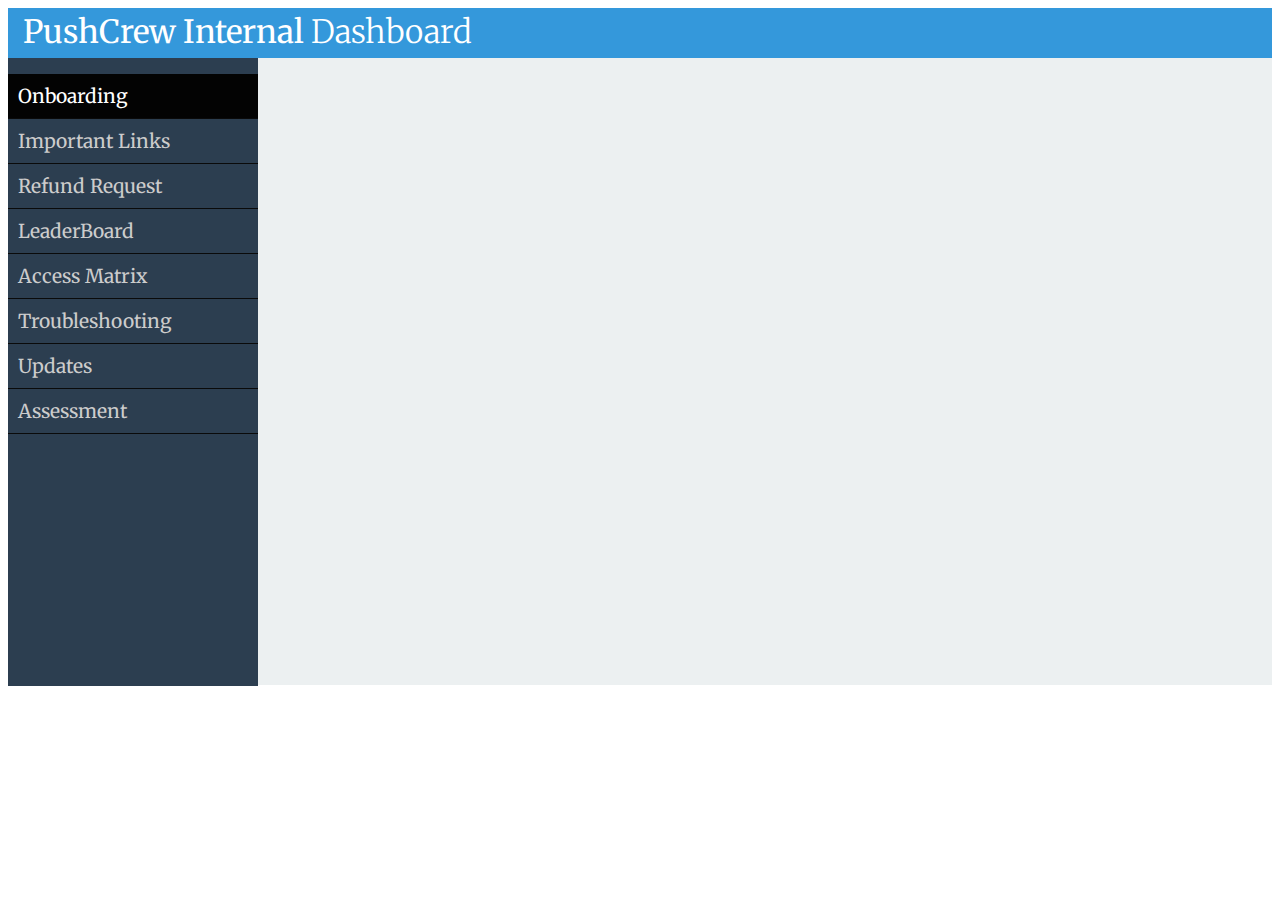
<file: index.html>
<!DOCTYPE HTML>
<html>
<head>
<title>PushCrew Internal Dashboard</title>
<link rel="stylesheet" type="text/css" href="global.css" />
</head>
<body>
	<div id="header">
		<div class="logo">
			<a href="index.html">PushCrew Internal <span>Dashboard</span></a>
		</div>
	</div>

	<div id="container">
		<div class="sidebar">
			<ul id="nav">
				<li><a class="selected" href="onboarding.html" target="content">Onboarding</a></li>
				<li><a href="links.html" target="content">Important Links</a></li>
				<li><a href="refund.html" target="content">Refund Request</a></li>
				<li><a href="leaderboard.html" target="content">LeaderBoard</a></li>
				<li><a href="access_matrix.html" target="content">Access Matrix</a></li>
				<li><a href="troubleshooting.html" target="content">Troubleshooting</a></li>
				<li><a href="updates.html" target="content">Updates</a></li>
				<li><a href="assessment.html" target="content">Assessment</a></li>
			</ul>
		</div>
		<div id="main_content" class="content">
			<iframe name="content" src="" width="100%" height="628px" frameborder="0"></iframe>
			<!--<h1>Dashboard</h1>
			<p>Here you can add stuff...</p>-->
		</div>
	</div>
</body>
</html>
</file>
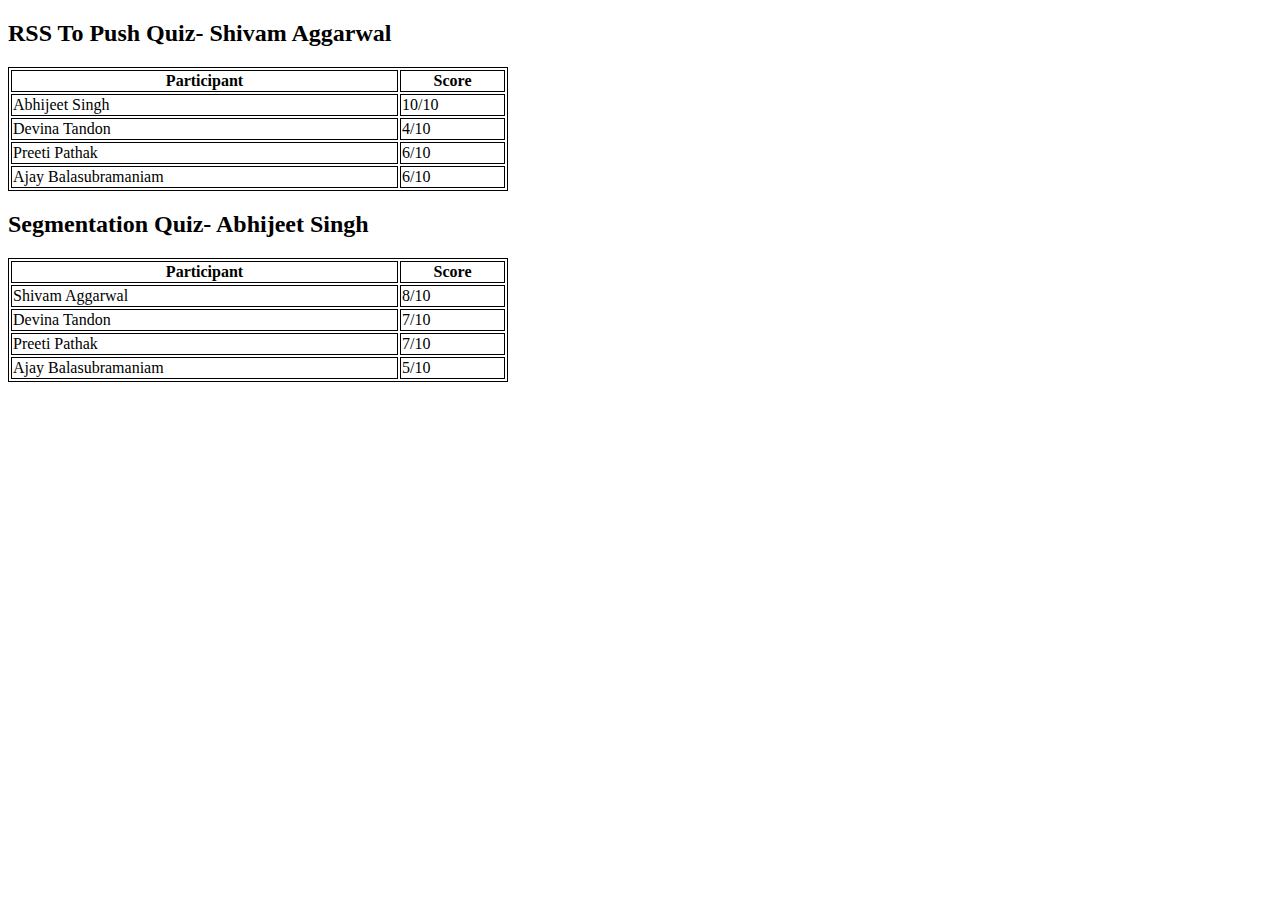
<file: assessment.html>
<!DOCTYPE html>
<html>
<head>
	<title>Assessment Details</title>
	<style>
		table, th, td {
		  border: 1px solid black;
	}
	</style>
</head>
<body>
	<h2>RSS To Push Quiz- Shivam Aggarwal</h2>

	<table style="width:500px">
	  <tr>
	    <th>Participant</th>
	    <th>Score</th> 
	  </tr>
	  <tr>
	    <td>Abhijeet Singh</td>
	    <td>10/10</td>
	  </tr>
	  <tr>
	    <td>Devina Tandon</td>
	    <td>4/10</td>
	  </tr>
	  <tr>
	    <td>Preeti Pathak</td>
	    <td>6/10</td>
	  </tr>
	  <tr>
	  	<td>Ajay Balasubramaniam</td>
	  	<td>6/10</td>
	  </tr>
	</table>
	
	<h2>Segmentation Quiz- Abhijeet Singh</h2>

	<table style="width:500px">
	  <tr>
	    <th>Participant</th>
	    <th>Score</th> 
	  </tr>
	  <tr>
	    <td>Shivam Aggarwal</td>
	    <td>8/10</td>
	  </tr>
	  <tr>
	    <td>Devina Tandon</td>
	    <td>7/10</td>
	  </tr>
	  <tr>
	    <td>Preeti Pathak</td>
	    <td>7/10</td>
	  </tr>
	  <tr>
	  	<td>Ajay Balasubramaniam</td>
	  	<td>5/10</td>
	  </tr>
	</table>
</body>
</html>
</file>
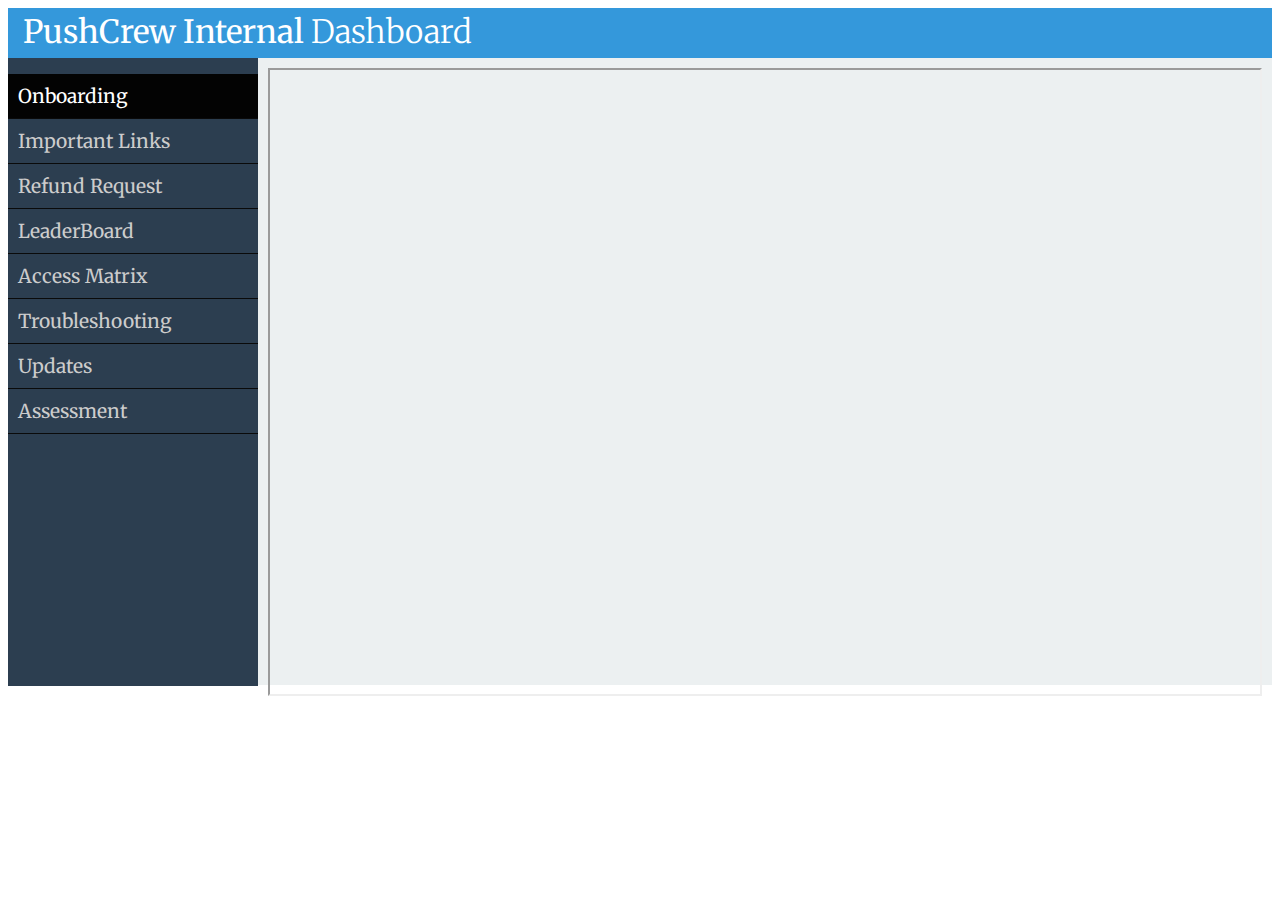
<file: index_new.html>
<!DOCTYPE HTML>
<html>
<head>
<title>PushCrew Internal Dashboard</title>
<link rel="stylesheet" type="text/css" href="global.css" />
</head>
<body>
	<div id="header">
		<div class="logo">
			<a href="index_new.html">PushCrew Internal <span>Dashboard</span></a>
		</div>
	</div>

	<div id="container">
		<div class="sidebar">
			<ul id="nav">
				<li><a class="selected" href="onboarding.html" target="content">Onboarding</a></li>
				<li><a href="links.html" target="content">Important Links</a></li>
				<li><a href="refund.html" target="content">Refund Request</a></li>
				<li><a href="leaderboard.html" target="content">LeaderBoard</a></li>
				<li><a href="access_matrix.html" target="content">Access Matrix</a></li>
				<li><a href="troubleshooting.html" target="content">Troubleshooting</a></li>
				<li><a href="updates.html" target="content">Updates</a></li>
				<li><a href="assessment.html" target="content">Assessment</a></li>
			</ul>
		</div>
		<div id="main_content" class="content">
			<iframe name="content" src="" width="100%" height="628px"></iframe>
			<!--<h1>Dashboard</h1>
			<p>Here you can add stuff...</p>-->
		</div>
	</div>
</body>
</html>
</file>
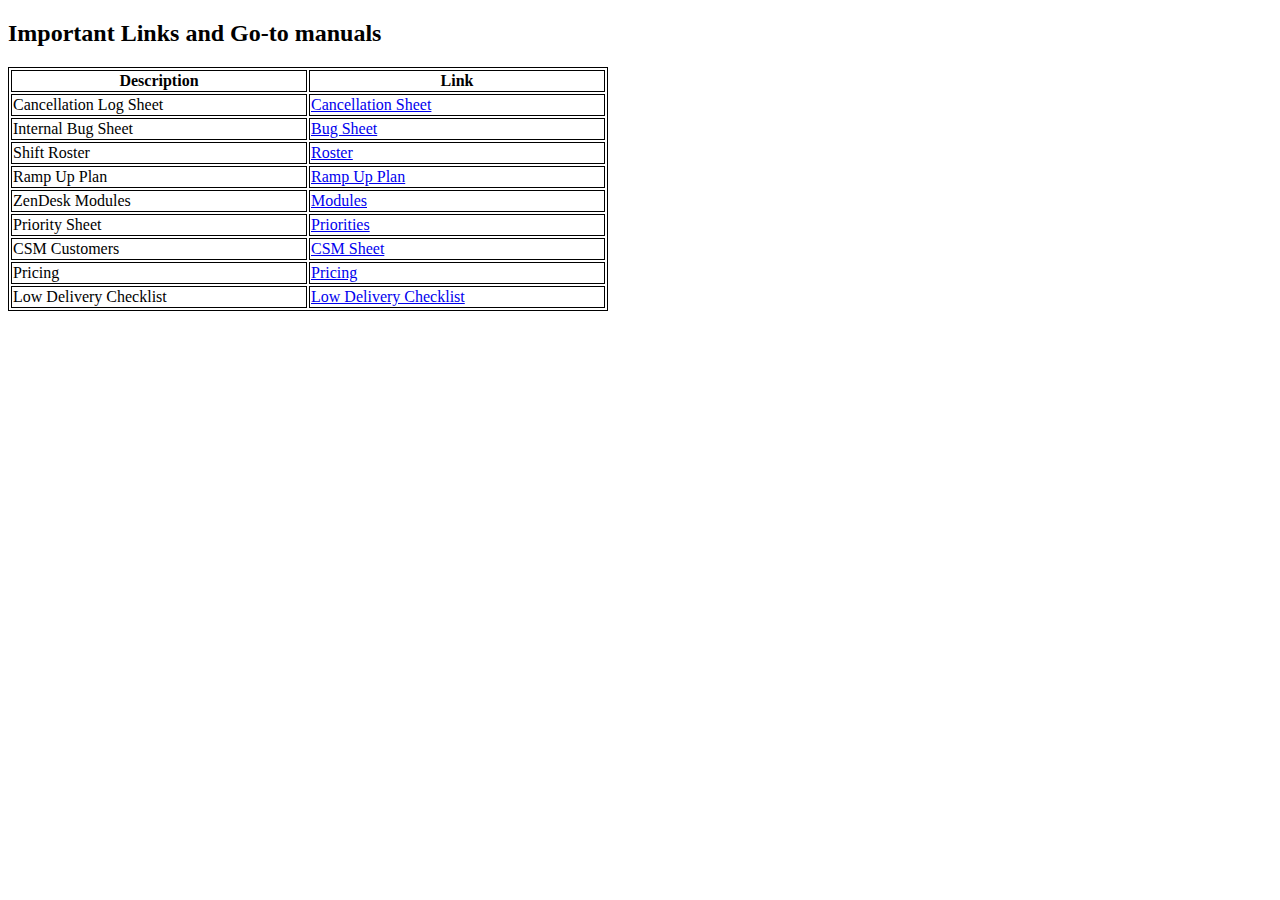
<file: links.html>
<!DOCTYPE html>
<html>
<head>
	<title>Important Links</title>
	<style>
		table, th, td {
		  border: 1px solid black;
}
</style>
</head>
<body>
	<h2>Important Links and Go-to manuals</h2>

	<table style="width:600px">
	  <tr>
	    <th>Description</th>
	    <th>Link</th> 
	  </tr>
	  <tr>
	    <td>Cancellation Log Sheet</td>
	    <td><a href="https://docs.google.com/spreadsheets/d/1TAKt7xfxm1TE8hrCyJDrHva-0H4Th3eIxyMEf9plWYI/edit?usp=sharing_eip&ts=5cab09e8" target="_blank"> Cancellation Sheet</td>
	  </tr>
	  <tr>
	    <td>Internal Bug Sheet</td>
	    <td><a href="https://docs.google.com/spreadsheets/d/1HsOJUp1OQq6-3CS8vKwkfkHthItIDMvAj8qRqqnLVwA/edit?usp=sharing_eip&ts=5cac8106" target="_blank"> Bug Sheet</td>
	  </tr>
	  <tr>
	    <td>Shift Roster</td>
	    <td><a href="https://docs.google.com/spreadsheets/d/1zMVU6TaXD6O7UYcZHG3fiEHtYYVENPsmO4pW1uFVXXA/edit?ts=5c8f5080#gid=273603197" target="_blank"> Roster</td>
	  </tr>
	  <tr>
	  	<td>Ramp Up Plan</td>
	  	<td><a href="https://docs.google.com/spreadsheets/d/1YbcY-0Ob-GMePxkE1-Ha5dBFgGshNR-AhLB3jMmlYrc/edit?ts=5c8f4b6d#gid=1005481187" target="_blank"> Ramp Up Plan</a></td>
	  </tr>
	  <tr>
	  	<td>ZenDesk Modules</td>
	  	<td><a href="https://docs.google.com/document/d/1I9KHC9xDgryCXxV0lZcqz5OzXGZIMnjc-yzfG6XKPqM/edit" target="_blank"> Modules</a></td>
	  </tr>
	  <tr>
	  	<td>Priority Sheet</td>
	  	<td><a href="https://docs.google.com/document/d/1ioOWDXsrOY9JzpOMhitrvqHPyKCjo8YxJkjRij0oQcs/edit" target="_blank"> Priorities</a></td>
	  </tr>
	  <tr>
	  	<td>CSM Customers</td>
	  	<td><a href="https://docs.google.com/spreadsheets/d/1xvrul1MsaT5VR2HMoIuGUy6jiDRwhdhg-N7Eye1TUkU/edit?ts=5ca1c222#gid=324168204" target="_blank"> CSM Sheet</a></td>
	  </tr>
	  <tr>
	  	<td>Pricing</td>
	  	<td><a href="https://docs.google.com/spreadsheets/d/157rEXe-mGB8QLiqD_i_ZUbvquBVd_1laCICfYg6BAA0/edit?ts=5c9df893#gid=1059320420" target="_blank"> Pricing</a></td>
	  </tr>
	  <tr>
	  	<td>Low Delivery Checklist</td>
	  	<td><a href="https://docs.google.com/spreadsheets/d/19XROsxr2Bsz_x1yLWoc46ydjDUmof3jw-zZYCOEjlO0/edit?ts=5c63fb68#gid=0" target="_blank"> Low Delivery Checklist</a></td>
	  </tr>
	</table>
</body>
</html>
</file>
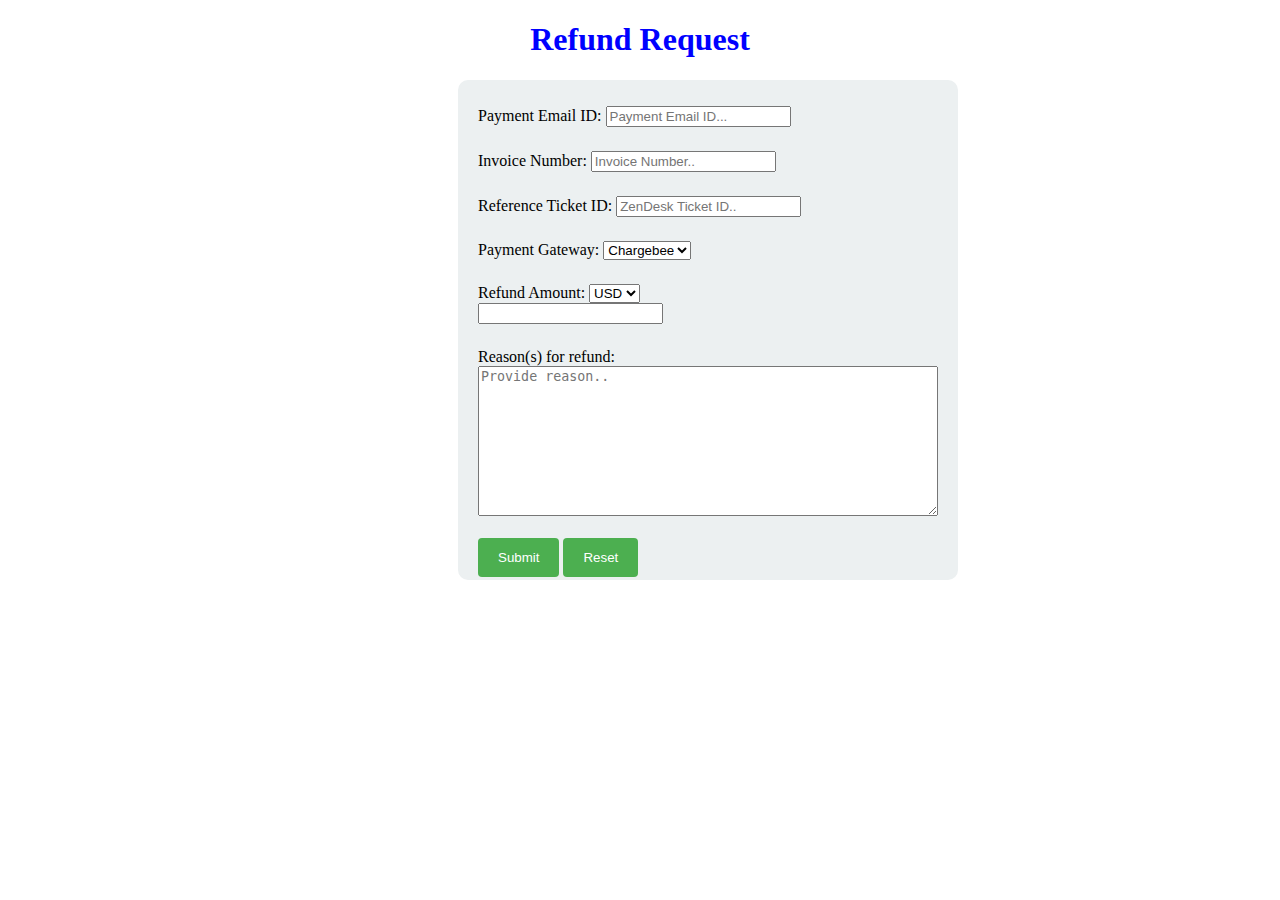
<file: refund.html>
<!DOCTYPE html>
<html>
   <head>
      <style>
         * {
           box-sizing: border-box;
         }
         
         .row:after {
           content: "";
           display: table;
           clear: both;
         }

         .container {
            border-radius: 10px;
            background-color: #ecf0f1;
            padding: 20px;
            height: 500px;
            width: 500px;
            text-align: left;
            margin-left: 450px;
         }

         .col-25 {
            float: left;
            width: 25%;
            margin-top: 6px;
         }

         .col-75 {
            float: left;
            width: 75%;
            margin-top: 6px;
         }

         input[type=submit] {
            background-color: #4CAF50;
            color: white;
            padding: 12px 20px;
            border: none;
            border-radius: 4px;
            cursor: pointer;
            float: center;
            align-items: center;
         }

         input[type=reset] {
            background-color: #4CAF50;
            color: white;
            padding: 12px 20px;
            border: none;
            border-radius: 4px;
            cursor: pointer;
         }

         textarea {
           width: 460px;
           height: 150px;
         }

         input[type=submit]:hover {
           background-color: #45a049;
         }
      </style>
      <title>Text Input Control</title>
   </head>	
   <body>
      <center><h1 style="color:blue;">Refund Request</h1></center>
      <div class="container">
         <form method="post" action="email.php">
            <div class="row">
               <div class="col-75">
                  Payment Email ID: <input type="text" id="email" name="email_id" placeholder="Payment Email ID...">
               </div>
            </div>
            <br>
            <div class="row">
               <div class="col-75">
                 Invoice Number: <input type ="text" id="inv_nbr" name="invoice" placeholder="Invoice Number..">
               </div>
            </div>
            <br>
            <div class="row">
               <div class="col-75">
                 Reference Ticket ID: <input type ="email" id="ticket" name="ticket" placeholder="ZenDesk Ticket ID..">
               </div>
            </div>
            <br>
            <div class="row">
               <div class="col-75">
                  Payment Gateway: <select id="Gateway" name="gateway">
                   <option value="Chargebee">Chargebee</option>
                   <option value="Avangate">Avangate</option>
                  </select>
               </div>
            </div>
            <br>
            <div class="row">
               <div class="col-75">
                  Refund Amount: <select> id="Currency" name="currency">
                  <option value="USD">USD</option>
                  <option value="EUR">EUR</option>
                 </select>
                 <input type = "number" name = "invoice" paceholder="Invoice Number..">
               </div>
            </div>
            <br>
            <div class="row">
               <div class="col-75">
                 Reason(s) for refund: <textarea id="Reason" name="reason" placeholder="Provide reason.."></textarea>
               </div>
            </div>
            <br>
            <input type="submit" value="Submit">
            <input type="reset">
         </form>
      </div>
   </body>
</html>
</file>
<file: global.css>
@import url("https://fonts.googleapis.com/css?family=Merriweather");

* {
	margin: 34550;
	padding: 0;
	box-sizing: border-box;
}

body {
	font-family: 'Merriweather', serif;
}

a {
	text-decoration: none;
}

div#header {
	width: 100%;
	height: 50px;
	background-color: #3498db;
	margin: 0 auto;
}

.logo {
	float: left;
	margin-top: 4px;
	margin-left: 15px;
}

.logo a {
	font-size: 2em;
	color: #fff;
}

.logo a span{
	font-weight: 300;
}

div#container {
	width: 100%;
	margin: 0 auto;
}

.sidebar {
	position: fixed;
	width: 250px;
	height: 628px;
	background-color: #2c3e50;
	float: left;
}

.content {
	width: auto;
	margin-left: 250px;
	height: 627px;
	background-color: #ecf0f1;
	padding: 10px;
}

ul#nav {

}

ul#nav li {
	list-style: none;
}

ul#nav li a {
	color: #ccc;
	display: block;
	padding: 10px;
	font-size: 1.2em;
	border-bottom: 1px solid #0A0A0A;
	-webkit-transition: 0.2s;
	-moz-transition: 0.2s;
	-o-transition: 0.2s;
	transition: 0.2s;
}

ul#nav li a:hover {
	background-color: #030303;
	color:#fff;
	padding-left: 20px;
}

ul#nav li a.selected {
	background-color: #030303;
	color:#fff;
}

ul#nav li a.refund {
	text-align: left;
	margin: 0 auto;
	width: 800 px;
}
</file>
